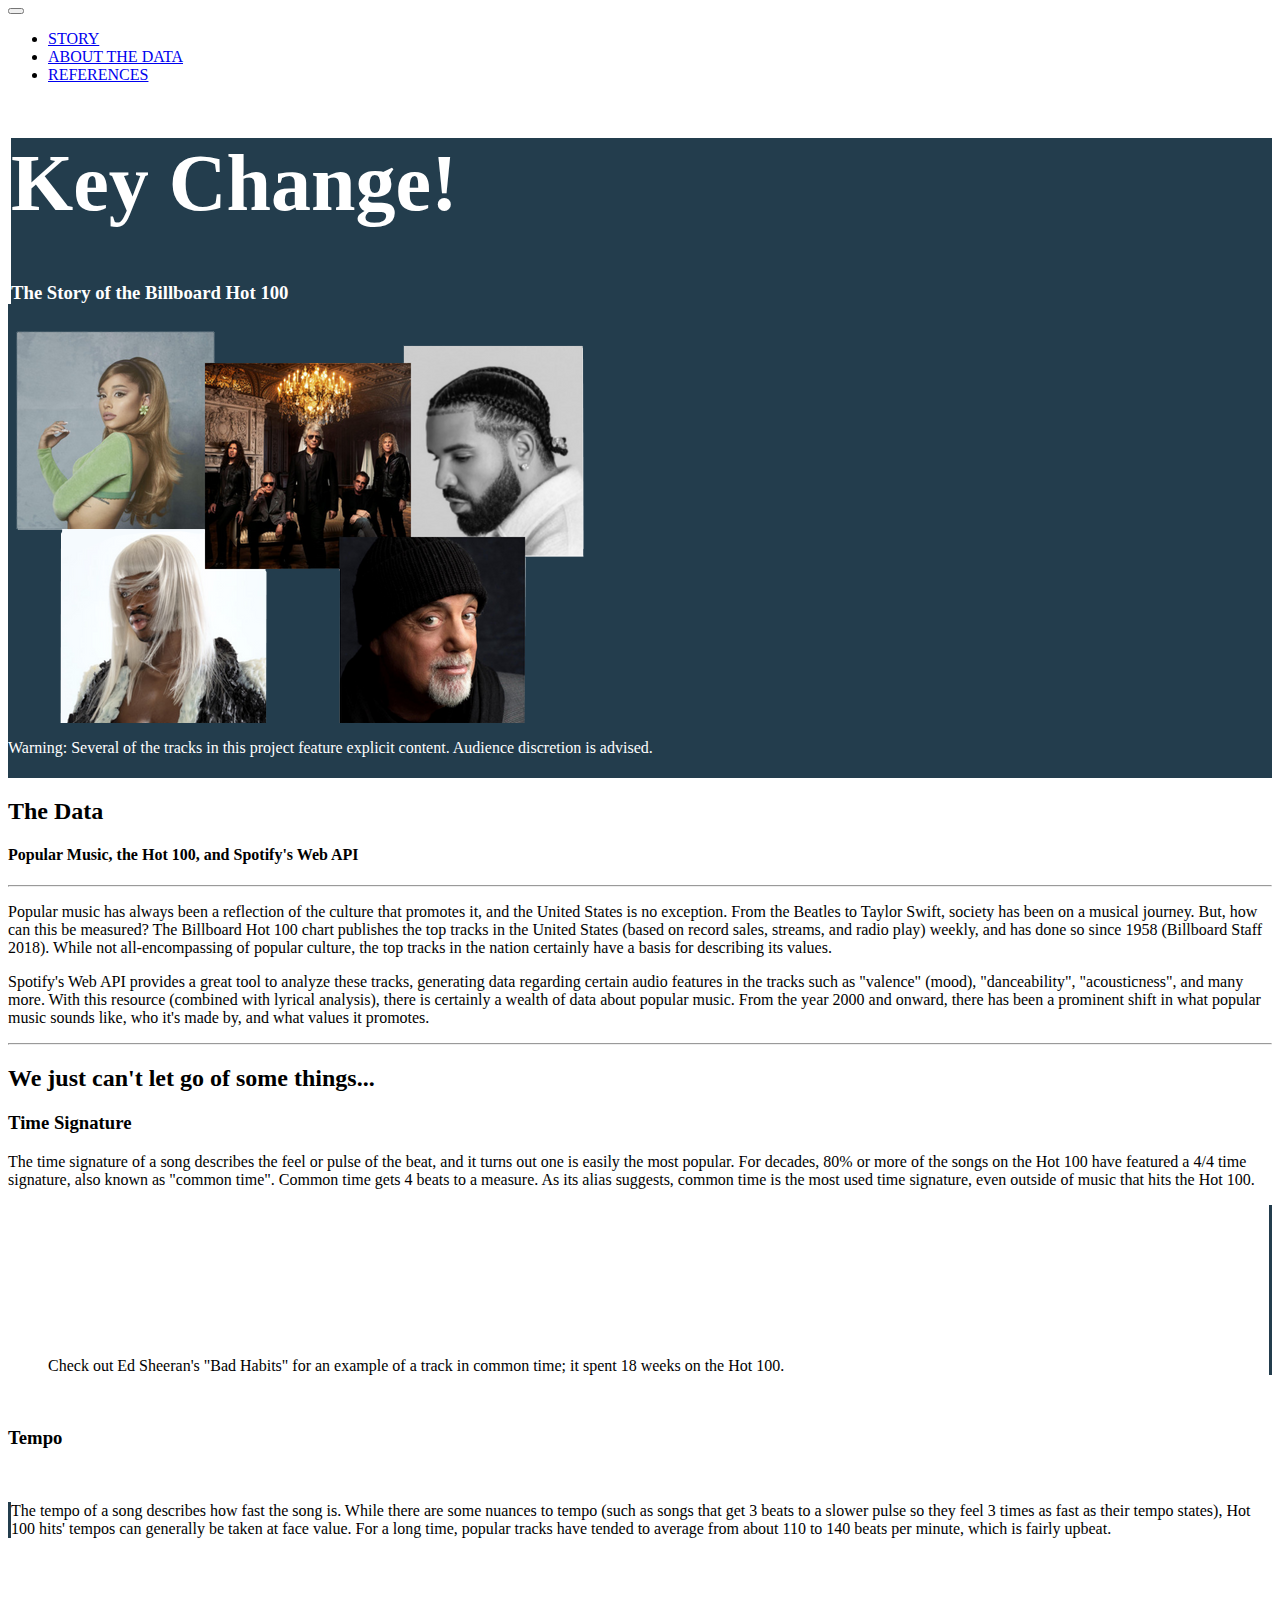
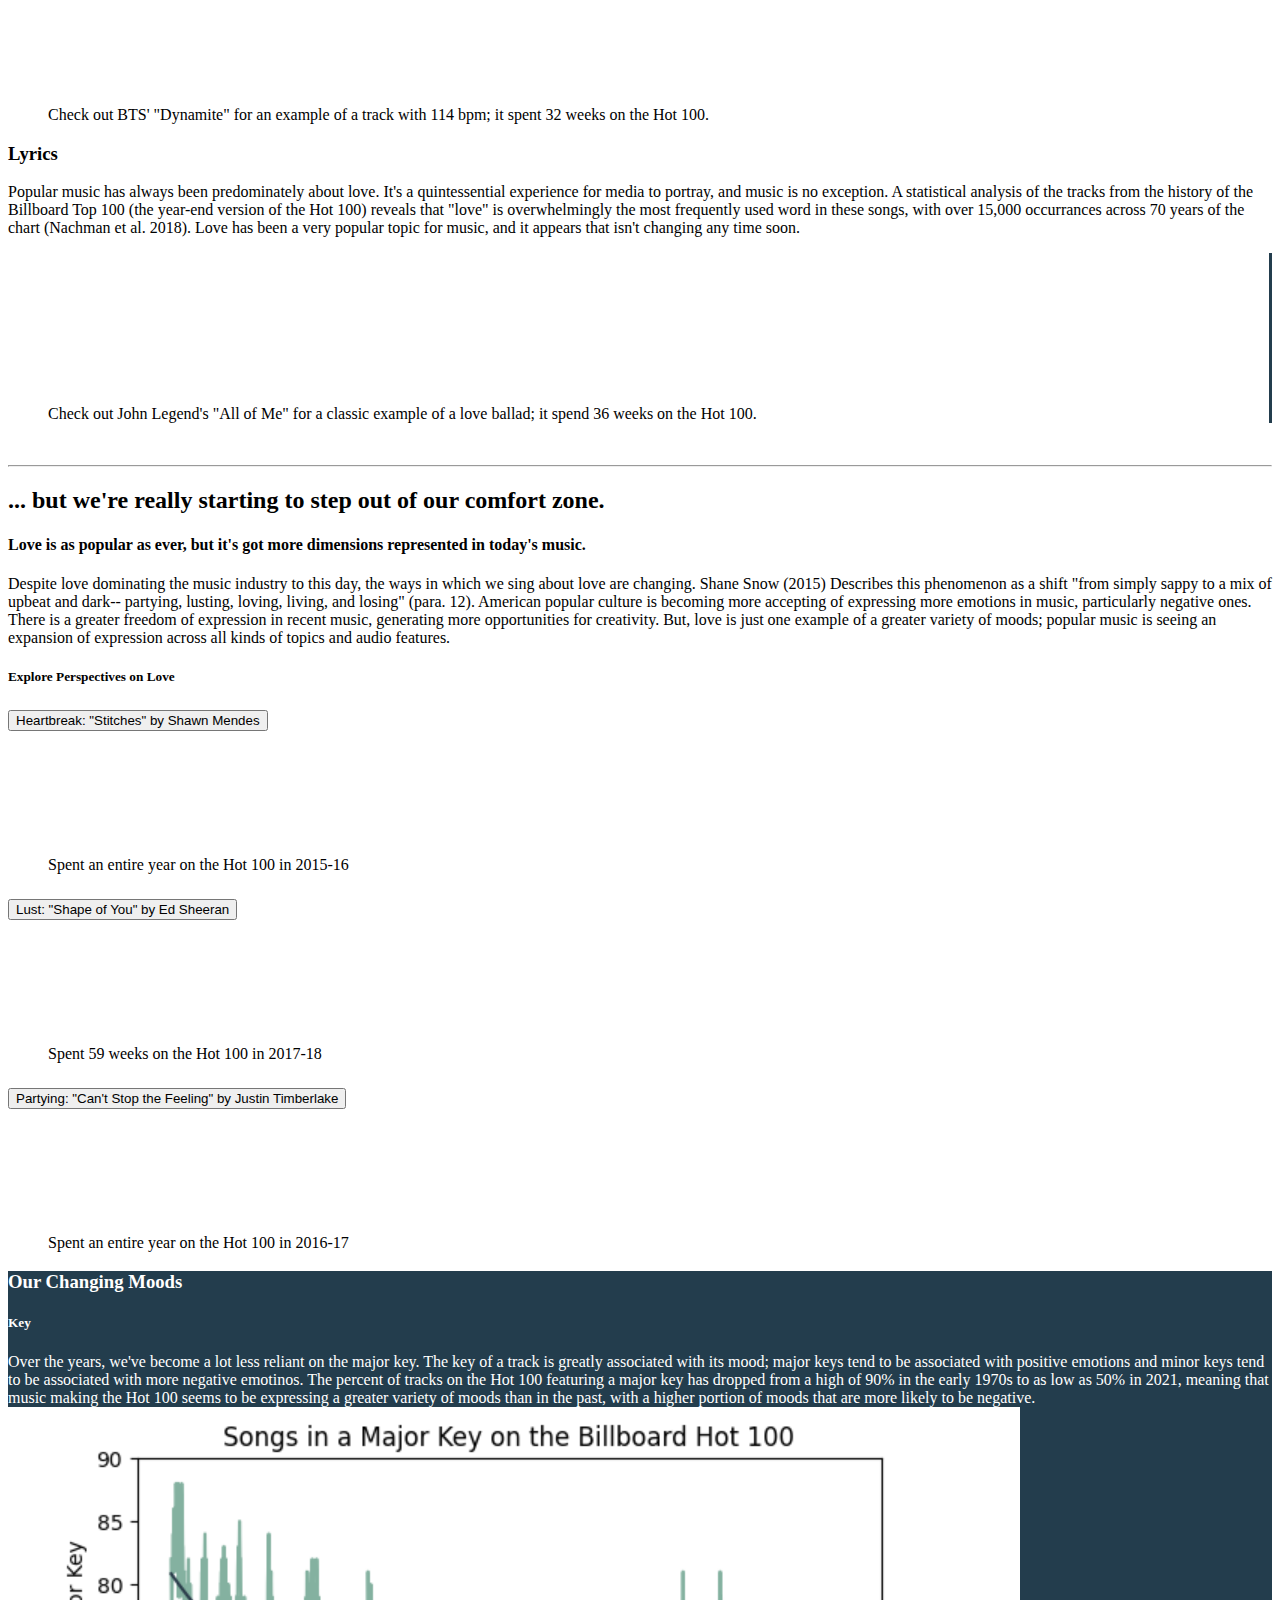
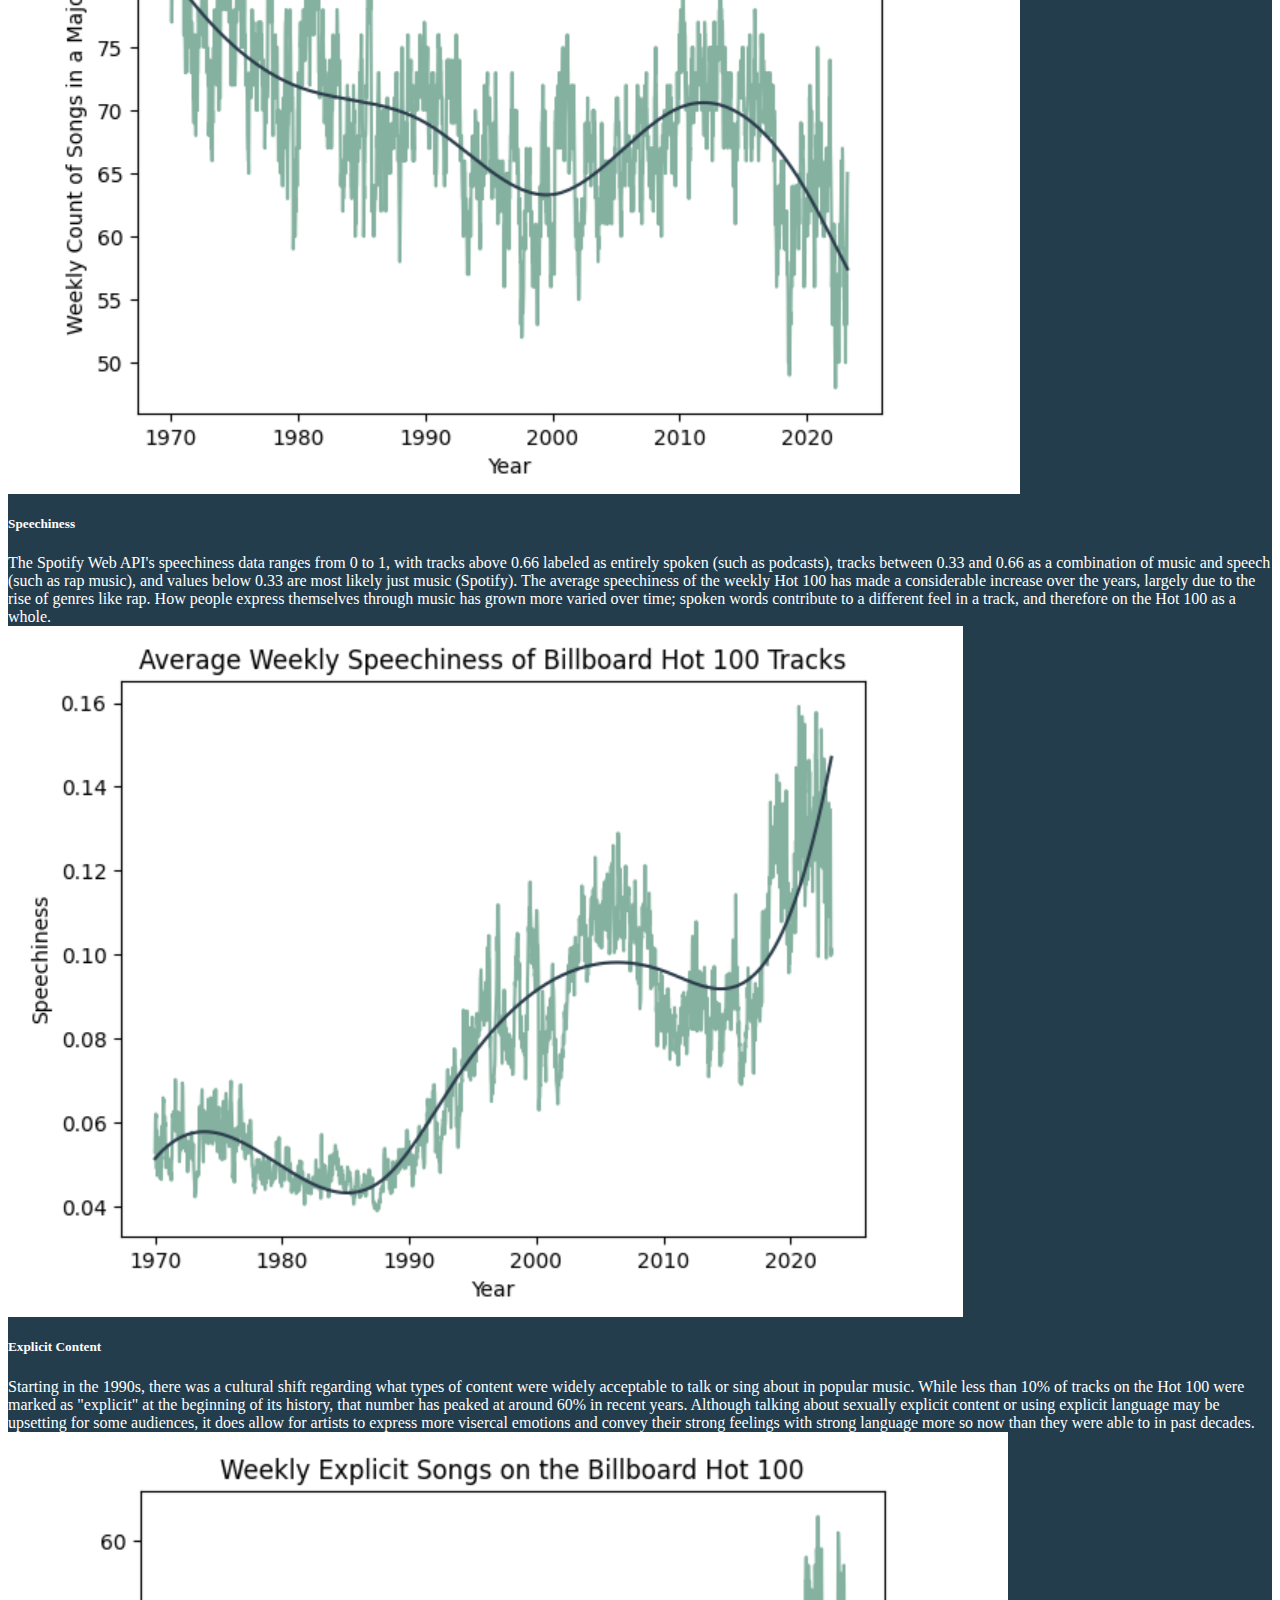
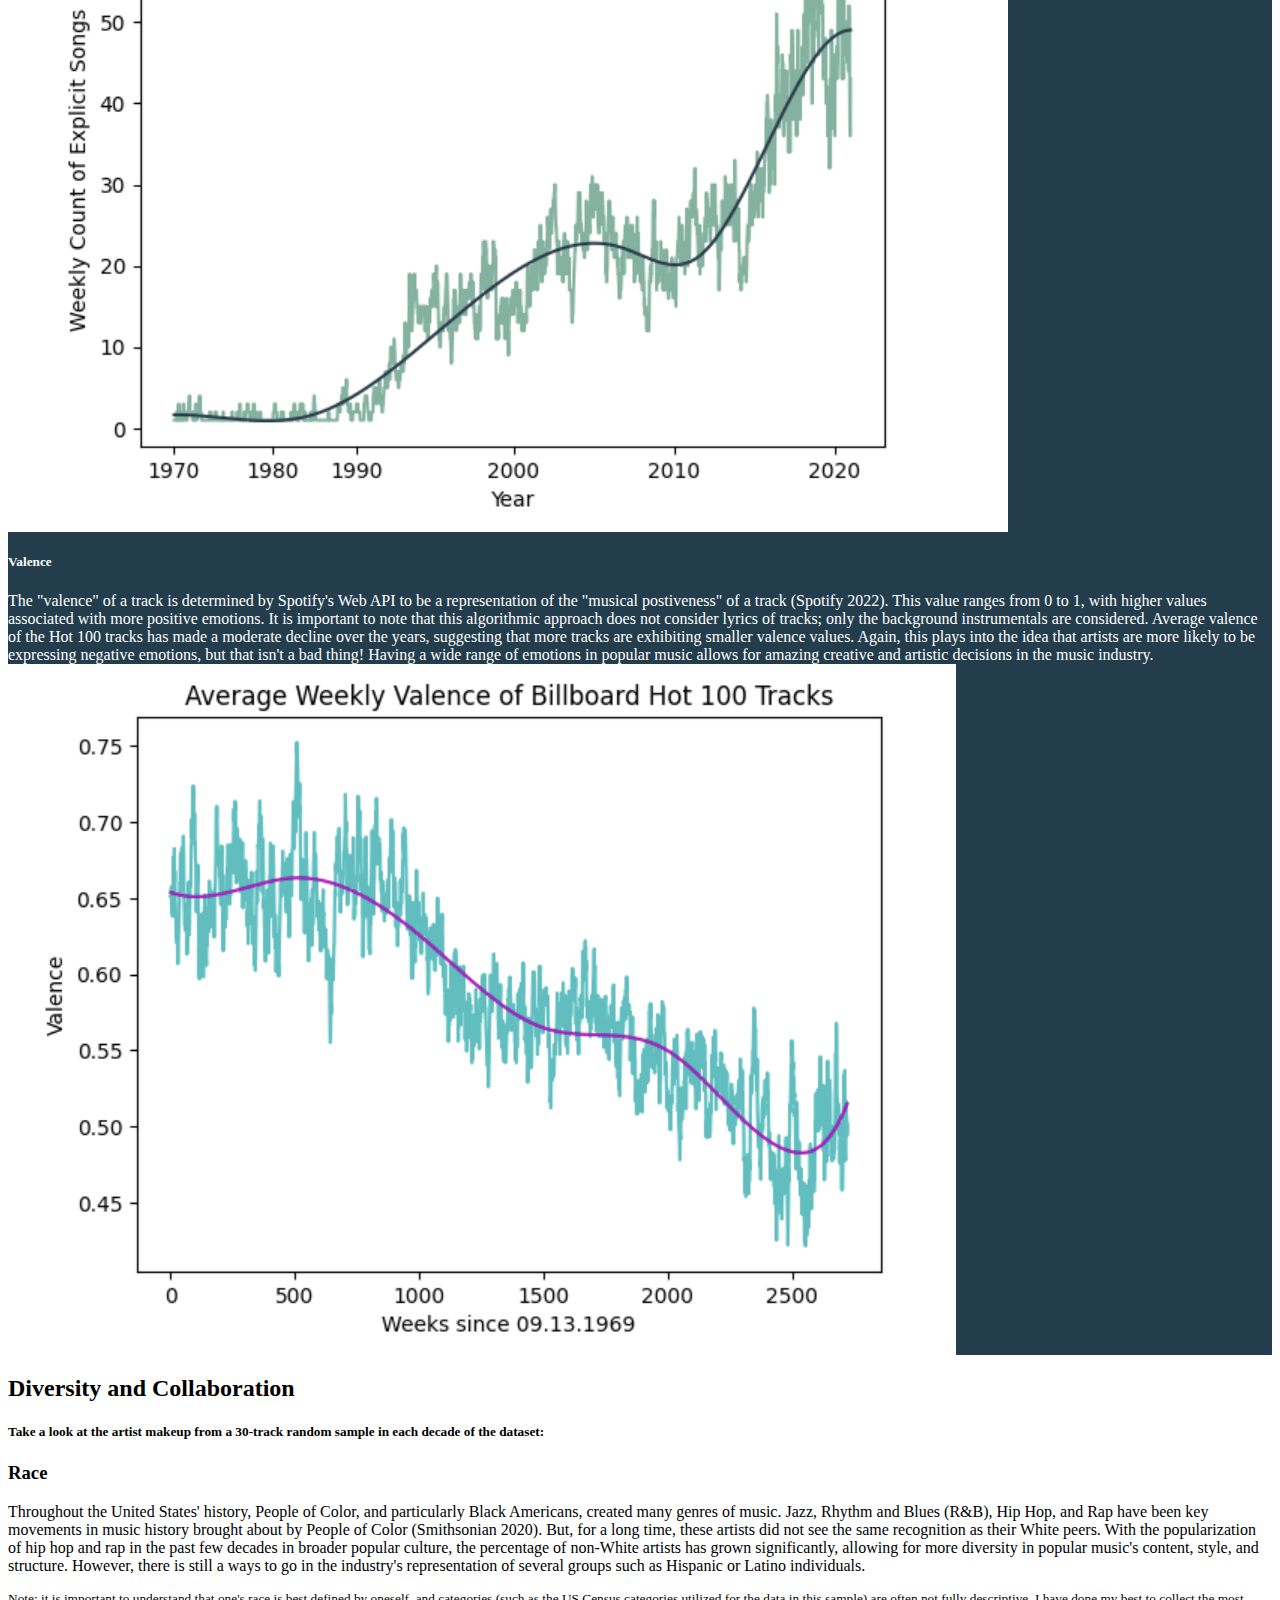
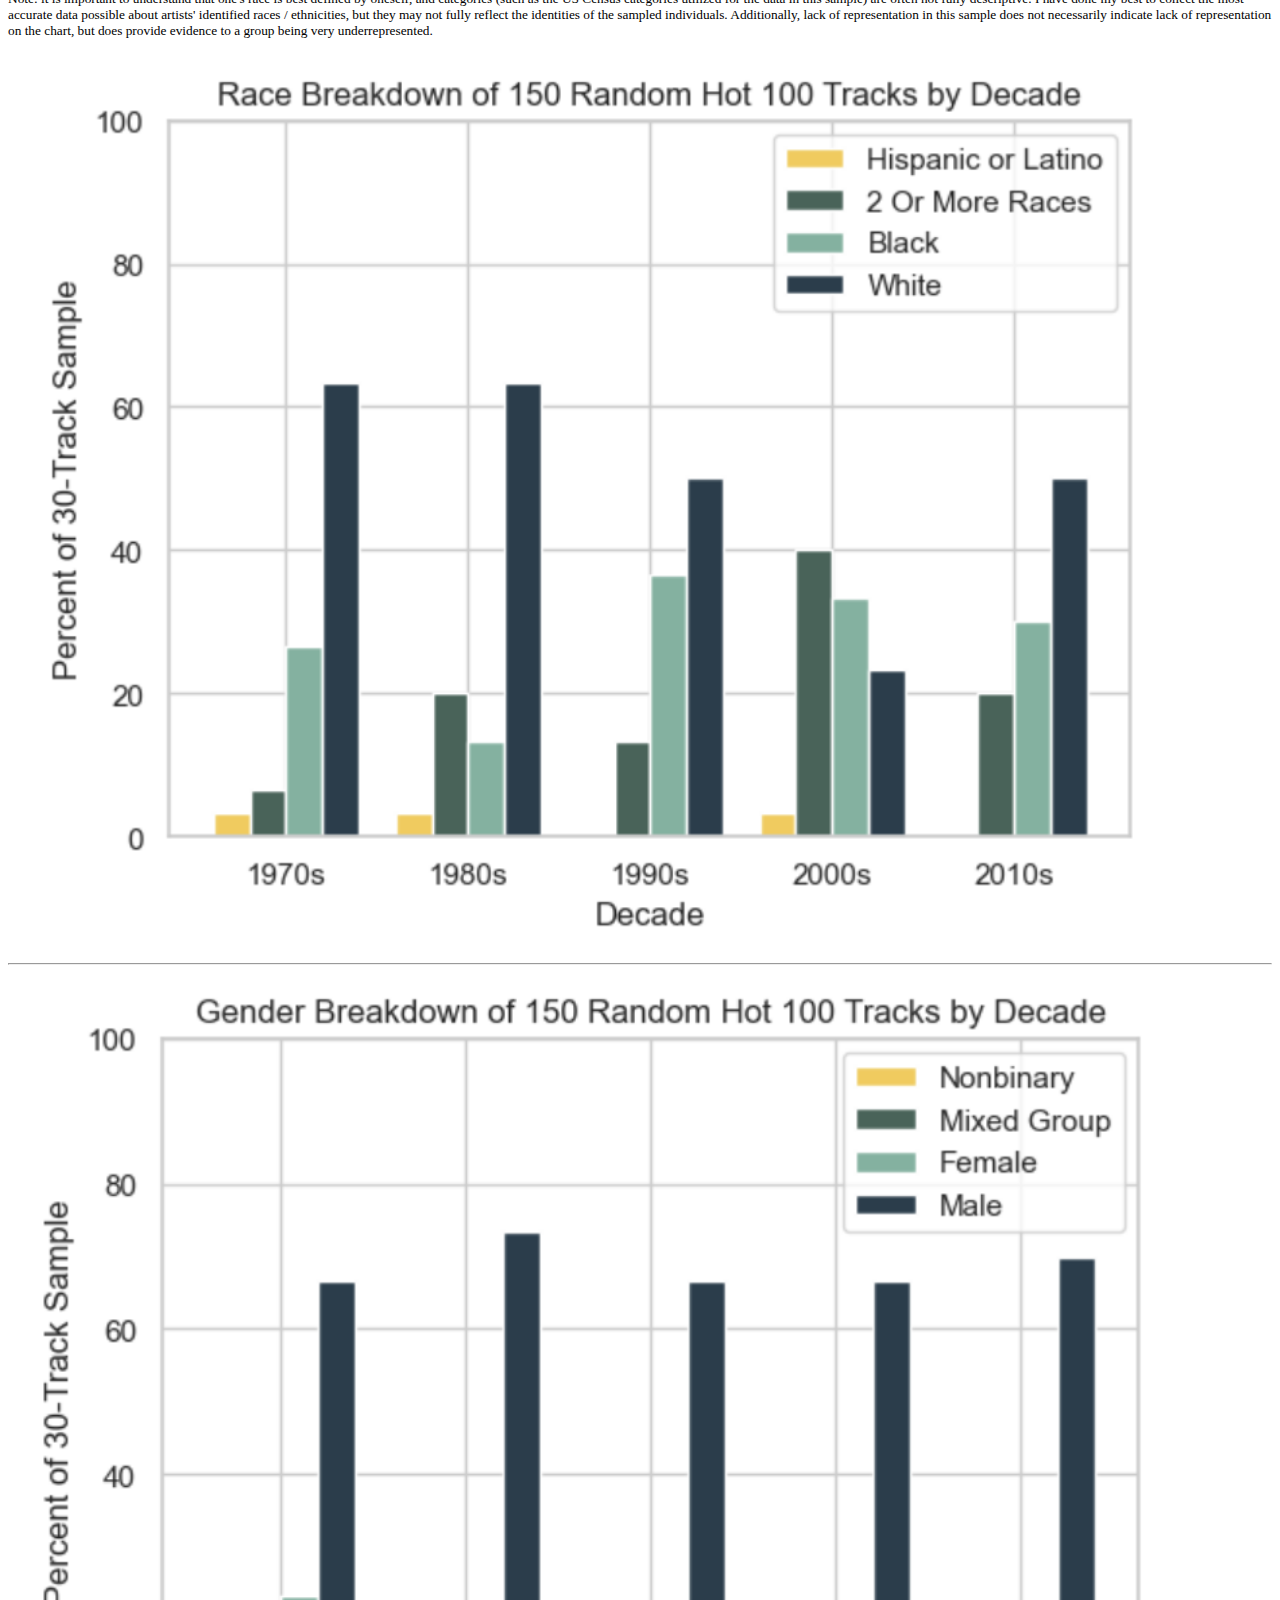
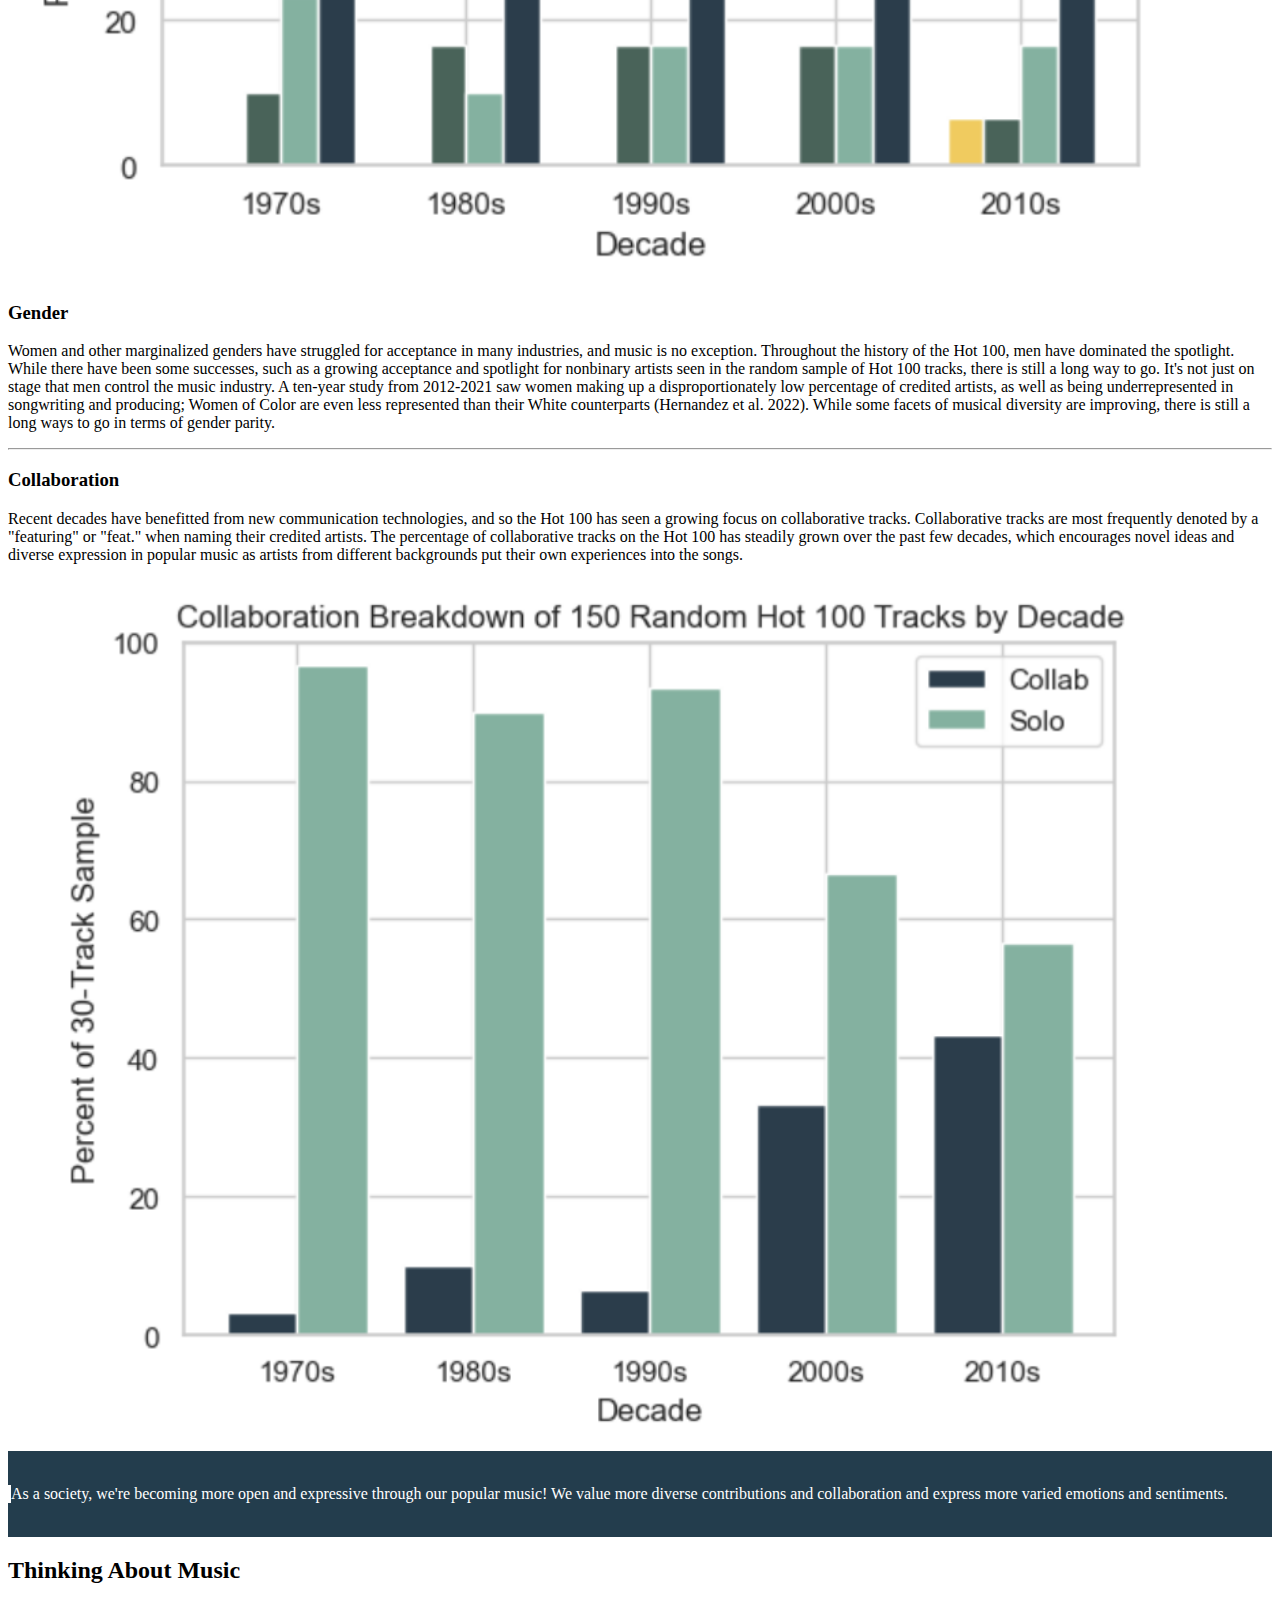
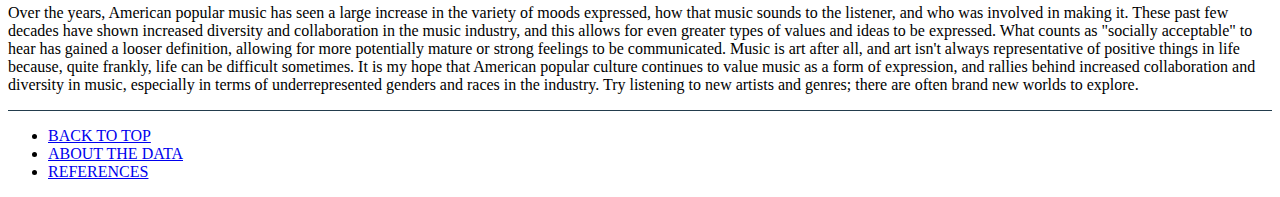
<file: site/index.html>
<html lang="eng-us">

  <head>
    <meta charset = "utf-8">
    <title>Key Change!</title>
    <link rel="icon" type="image/x-icon" href="img/favicon.svg">

    <link href="https://cdn.jsdelivr.net/npm/bootstrap@5.2.3/dist/css/bootstrap.min.css" rel="stylesheet" integrity="sha384-rbsA2VBKQhggwzxH7pPCaAqO46MgnOM80zW1RWuH61DGLwZJEdK2Kadq2F9CUG65" crossorigin="anonymous">
    <script src="https://cdn.jsdelivr.net/npm/@popperjs/core@2.11.6/dist/umd/popper.min.js" integrity="sha384-oBqDVmMz9ATKxIep9tiCxS/Z9fNfEXiDAYTujMAeBAsjFuCZSmKbSSUnQlmh/jp3" crossorigin="anonymous"></script>
    <script src="https://cdn.jsdelivr.net/npm/bootstrap@5.2.3/dist/js/bootstrap.bundle.min.js" integrity="sha384-kenU1KFdBIe4zVF0s0G1M5b4hcpxyD9F7jL+jjXkk+Q2h455rYXK/7HAuoJl+0I4" crossorigin="anonymous"></script>
  
    <link href="styles.css" rel="stylesheet">

  </head>

  <body>
    <nav id="navbar" class="navbar navbar-expand-lg bg-light">
      <div class="container-fluid">
        <button class="navbar-toggler" type="button" data-bs-toggle="collapse" data-bs-target="#navbarNavDropdown" aria-controls="navbarNavDropdown" aria-expanded="false" aria-label="Toggle navigation">
          <span class="navbar-toggler-icon"></span>
        </button>
        <div class="collapse navbar-collapse" id="navbarNavDropdown">
            <ul class="navbar-nav mx-auto">
              <li class="nav-item">
                <a class="nav-link active" aria-current="page" href="#">STORY</a>
              </li>
              <li class="nav-item">
                <a class="nav-link" href="about.html">ABOUT THE DATA</a>
              </li>
              <li class="nav-item">
                <a class="nav-link" href="references.html">REFERENCES</a>
              </li>
            </ul>
          </div>
      </div>
    </nav>

    <main>

      <div id="landing" class="jumbotron container-fluid px-5 position-relative">
        <div class="container">
          <div class="row h-75 align-items-center">
            <div class="col-6 light-border-left ps-5">
              <h1 id="banner">Key Change!</h1>
              <h3>The Story of the Billboard Hot 100</h3>
            </div>
  
            <div class="col-6">
              <img class="img-fluid" src="img/banner.png" alt="Ariana Grande">
            </div>
          </div>
          <div class="row position-absolute start-50 bottom-0 mb-3 translate-middle-x text-center">
            <p>Warning: Several of the tracks in this project feature explicit content. Audience discretion is advised.</p>
            <a href="#the-data" aria-label="Scroll down to next section">
              <svg class="icon" xmlns="http://www.w3.org/2000/svg" width="64" height="64" fill="currentColor" class="bi bi-chevron-down" viewBox="0 0 16 16">
                <path fill-rule="evenodd" d="M1.646 4.646a.5.5 0 0 1 .708 0L8 10.293l5.646-5.647a.5.5 0 0 1 .708.708l-6 6a.5.5 0 0 1-.708 0l-6-6a.5.5 0 0 1 0-.708z"/>
              </svg>
            </a>
          </div>
        </div>
        
      </div>

      <div class="container mt-5 text-center">
        <h2 id="the-data">The Data</h2>
        <div class="row g-3 mt-4">
          <div class="col">
            
            <div class="card container-fluid p-3">
              <h4 class="card-title">Popular Music, the Hot 100, and Spotify's Web API</h4>
              <hr>
              <div class="row g-3">
                <div class="col">
                  <p class="card-text text-start">
                    Popular music has always been a reflection of the culture that promotes it, and the United States is no exception. 
                    From the Beatles to Taylor Swift, society has been on a musical journey. But, how can this be measured? 
                    The Billboard Hot 100 chart publishes the top tracks in the United States (based on record sales, streams, 
                    and radio play) weekly, and has done so since 1958 (Billboard Staff 2018). While not all-encompassing of popular culture, the top tracks in the nation 
                    certainly have a basis for describing its values. 
                  </p>
                </div>
                <div class="col">
                  <p class="card-text text-start">
                    Spotify's Web API provides a great tool to analyze these tracks, generating data
                    regarding certain audio features in the tracks such as "valence" (mood), "danceability", "acousticness", and many more. With this 
                    resource (combined with lyrical analysis), there is certainly a 
                    wealth of data about popular music. From the year 2000 and onward, there has been a prominent shift in what popular music sounds 
                    like, who it's made by, and what values it promotes.
                  </p>
                </div>
              </div>
              
            </div>
          </div>

        </div>
      </div>

      <hr class="my-5">

      <div class="container">
        <h2 class="mb-5 text-center">We just can't let go of some things...</h2>
        <h3>Time Signature</h3>
        <div class="row g-3">

          <div class="col-lg-4">
            <p>
              The time signature of a song describes the feel or pulse of the beat, and it turns out one is easily the most popular.
              For decades, 80% or more of the songs on the Hot 100 have featured a 4/4 time signature, also known as "common time".
              Common time gets 4 beats to a measure.
              As its alias suggests, common time is the most used time signature, even outside of music that hits the Hot 100.
            </p>
          </div>

          <div class="col-lg-4 dark-border-right h-100">
            <div class="container-fluid">
              <figure>
                <iframe style="border-radius:12px" alt="Spotify player for Ed Sheeran's 'Bad Habits'" src="https://open.spotify.com/embed/track/3rmo8F54jFF8OgYsqTxm5d?utm_source=generator&theme=0" width="100%" height="152" frameBorder="0" allowfullscreen="" allow="autoplay; clipboard-write; encrypted-media; fullscreen; picture-in-picture" loading="lazy"></iframe>
                <figcaption class="m-1">Check out Ed Sheeran's "Bad Habits" for an example of a track in common time; it spent 18 weeks on the Hot 100.</figcaption>
              </figure>
            </div>
          </div>

          <div class="col-lg-4">
            &nbsp;
          </div>
        </div>
      </div>

      <div class="container mt-5">
        <div class="row justify-content-center">
          <div class="col-4">
            <h3>Tempo</h3>
          </div>
        </div>
        <div class="row g-3">
          <div class="col-lg-4">
            &nbsp;
          </div>

          <div class="col-lg-4 dark-border-left h-100">
            <p>
              The tempo of a song describes how fast the song is. While there are some nuances to tempo
              (such as songs that get 3 beats to a slower pulse so they feel 3 times as fast as their tempo states),
              Hot 100 hits' tempos can generally be taken at face value. For a long time, popular tracks have tended
              to average from about 110 to 140 beats per minute, which is fairly upbeat.
            </p>
          </div>

          <div class="col-lg-4">
            <div class="container-fluid">
              <figure>
                <iframe style="border-radius:12px" alt="Spotify player for BTS' 'Dynamite'" src="https://open.spotify.com/embed/track/5QDLhrAOJJdNAmCTJ8xMyW?utm_source=generator&theme=0" width="100%" height="152" frameBorder="0" allowfullscreen="" allow="autoplay; clipboard-write; encrypted-media; fullscreen; picture-in-picture" loading="lazy"></iframe>
                <figcaption class="m-1">Check out BTS' "Dynamite" for an example of a track with 114 bpm; it spent 32 weeks on the Hot 100.</figcaption>
              </figure>
            </div>
          </div>
        </div>
      </div>

      <div class="container mt-5">
        <div class="row justify-content-center">
          <h3>Lyrics</h3>
        </div>
        <div class="row g-3">

          <div class="col-lg-4">
            Popular music has always been predominately about love. It's a quintessential experience for media to portray, and music is no exception.
            A statistical analysis of the tracks from the history of the Billboard Top 100 (the year-end version of the Hot 100) reveals that
            "love" is overwhelmingly the most frequently used word in these songs, with over 15,000 occurrances across 70 years of the chart (Nachman et al. 2018).
            Love has been a very popular topic for music, and it appears that isn't changing any time soon.
          </div>

          <div class="col-lg-4 dark-border-right h-100">
            <div class="container-fluid">
              <figure>
                <iframe style="border-radius:12px" alt="Spotify playere for John Legend's 'All of Me'" src="https://open.spotify.com/embed/track/3U4isOIWM3VvDubwSI3y7a?utm_source=generator&theme=0" width="100%" height="152" frameBorder="0" allowfullscreen="" allow="autoplay; clipboard-write; encrypted-media; fullscreen; picture-in-picture" loading="lazy"></iframe>
                <figcaption class="m-1">Check out John Legend's "All of Me" for a classic example of a love ballad; it spend 36 weeks on the Hot 100.</figcaption>
              </figure>
            </div>
          </div>

          <div class="col-lg-4">
            &nbsp;
          </div>


        </div>
      </div>

      <hr class="my-5">

      <div class="container">
        <h2 class="mb-5 text-center">... but we're really starting to step out of our comfort zone.</h2>
        <div class="row g-3 gx-5">
          <div class="col-lg-6">
            <h4>Love is as popular as ever, but it's got more dimensions represented in today's music.</h4>
            <p>
              Despite love dominating the music industry to this day, the ways in which we sing about love are changing.
              Shane Snow (2015) Describes this phenomenon as a shift "from simply sappy to a mix of upbeat and dark--
              partying, lusting, loving, living, and losing" (para. 12). American popular culture is becoming more accepting
              of expressing more emotions in music, particularly negative ones.
              There is a greater freedom of expression in recent music, generating more opportunities for creativity.
              But, love is just one example of a greater variety of moods; popular music is seeing an expansion
              of expression across all kinds of topics and audio features.
            </p>
          </div>

          <div class="col-lg-6">
            <div class="container">
              <h5 class="text-end">Explore Perspectives on Love</h5>
            </div>

            <div class="accordion accordion-flush" id="lovePerspectivesAccordion">
              <div class="accordion-item">
                <h6 class="accordion-header container" id="flush-headingOne">
                  <button class="accordion-button collapsed" type="button" data-bs-toggle="collapse" data-bs-target="#flush-collapseOne" aria-expanded="false" aria-controls="flush-collapseOne">
                    Heartbreak: "Stitches" by Shawn Mendes
                  </button>
                </h6>
                <div id="flush-collapseOne" class="accordion-collapse collapse" aria-labelledby="flush-headingOne" data-bs-parent="#lovePerspectivesAccordion">
                  <div class="accordion-body">
                    <figure>
                      <iframe class="blockquote" style="border-radius:12px" alt="Spotify player for Shawn Mendes' 'Stitches'" src="https://open.spotify.com/embed/track/5jsw9uXEGuKyJzs0boZ1bT?utm_source=generator&theme=0" width="100%" height="100" frameBorder="0" allowfullscreen="" allow="autoplay; clipboard-write; encrypted-media; fullscreen; picture-in-picture" loading="lazy"></iframe>
                      <figcaption class="blockquote-footer">Spent an entire year on the Hot 100 in 2015-16</figcaption>
                    </figure>
                  </div>
                </div>
              </div>

              <div class="accordion-item">
                <h6 class="accordion-header container" id="flush-headingTwo">
                  <button class="accordion-button collapsed" type="button" data-bs-toggle="collapse" data-bs-target="#flush-collapseTwo" aria-expanded="false" aria-controls="flush-collapseTwo">
                    Lust: "Shape of You" by Ed Sheeran
                  </button>
                </h6>
                <div id="flush-collapseTwo" class="accordion-collapse collapse" aria-labelledby="flush-headingTwo" data-bs-parent="#lovePerspectivesAccordion">
                  <div class="accordion-body">
                    <figure>
                      <iframe class="blockquote" alt="Spotify player for Ed Sheeran's 'Shape of You'" style="border-radius:12px" src="https://open.spotify.com/embed/track/7qiZfU4dY1lWllzX7mPBI3?utm_source=generator&theme=0" width="100%" height="100" frameBorder="0" allowfullscreen="" allow="autoplay; clipboard-write; encrypted-media; fullscreen; picture-in-picture" loading="lazy"></iframe>                      
                      <figcaption class="blockquote-footer">Spent 59 weeks on the Hot 100 in 2017-18</figcaption>
                    </figure>
                  </div>
                </div>
              </div>

              <div class="accordion-item">
                <h6 class="accordion-header container" id="flush-headingThree">
                  <button class="accordion-button collapsed" type="button" data-bs-toggle="collapse" data-bs-target="#flush-collapseThree" aria-expanded="false" aria-controls="flush-collapseThree">
                    Partying: "Can't Stop the Feeling" by Justin Timberlake
                  </button>
                </h6>
                <div id="flush-collapseThree" class="accordion-collapse collapse" aria-labelledby="flush-headingThree" data-bs-parent="#lovePerspectivesAccordion">
                  <div class="accordion-body">
                    <figure>
                      <iframe class="blockquote" alt="Spotify player for Justin Timberlake's 'Can't Stop the Feeling'" style="border-radius:12px" src="https://open.spotify.com/embed/track/1WkMMavIMc4JZ8cfMmxHkI?utm_source=generator&theme=0" width="100%" height="100" frameBorder="0" allowfullscreen="" allow="autoplay; clipboard-write; encrypted-media; fullscreen; picture-in-picture" loading="lazy"></iframe>                      
                      <figcaption class="blockquote-footer">Spent an entire year on the Hot 100 in 2016-17</figcaption>
                    </figure>
                  </div>
                </div>
              </div>

            </div>
          </div>
        </div>
      </div>

      <div class="jumbotron container-fluid mt-5 p-5">
        <h3 class="text-center mb-5">Our Changing Moods</h3>
        <div class="container">

          <div class="row g-3 mb-3">
            
            <div class="col-lg-6">
              <div class="card h-100">
                <h5 class="card-header">Key</h5>
                <div class="card-body">

                  <div class="card-text mb-3">
                    Over the years, we've become a lot less reliant on the major key. The key of a track
                    is greatly associated with its mood; major keys tend to be associated with positive emotions
                    and minor keys tend to be associated with more negative emotinos. The percent of tracks on the Hot 100
                    featuring a major key has dropped from a high of 90% in the early 1970s to as low as 50% in 2021, meaning
                    that music making the Hot 100 seems to be expressing a greater variety of moods than in the past, with a 
                    higher portion of moods that are more likely to be negative.
                  </div>

                  <img class="img-fluid" src="img/spotify-data/major key.png" alt="graph of counts of Hot 100 tracks featuring a major key over time">
                </div>
              </div>
            </div>

            <div class="col-lg-6">
              <div class="card h-100">
                <h5 class="card-header">Speechiness</h5>
                <div class="card-body">

                  <div class="card-text mb-3">
                    The Spotify Web API's speechiness data ranges from 0 to 1, with tracks above 0.66 labeled as entirely spoken (such as podcasts),
                    tracks between 0.33 and 0.66 as a combination of music and speech (such as rap music), and values below 0.33 are most likely
                    just music (Spotify). The average speechiness of the weekly Hot 100 has made a considerable increase over the years, 
                    largely due to the rise of genres like rap. How people express themselves through music has grown more varied over time;
                    spoken words contribute to a different feel in a track, and therefore on the Hot 100 as a whole.
                  </div>

                  <img class="img-fluid" src="img/spotify-data/speechiness.png" alt="graph of average weekly duration of Hot 100 tracks over time">
                </div>
              </div>
            </div>

            <div class="col-lg-6">
              <div class="card h-100">
                <h5 class="card-header">Explicit Content</h5>
                <div class="card-body">

                  <div class="card-text mb-3">
                    Starting in the 1990s, there was a cultural shift regarding what types of content were widely acceptable to talk or sing about
                    in popular music. While less than 10% of tracks on the Hot 100 were marked as "explicit" at the beginning of its history,
                    that number has peaked at around 60% in recent years. Although talking about sexually explicit content or using explicit language
                    may be upsetting for some audiences, it does allow for artists to express more visercal emotions and convey their strong
                    feelings with strong language more so now than they were able to in past decades.
                  </div>

                  <img class="img-fluid" src="img/spotify-data/explicit.png" alt="graph of counts of Hot 100 tracks featuring explicit content over time">
                </div>
              </div>
            </div>

            <div class="col-lg-6">
              <div class="card h-100">
                <h5 class="card-header">Valence</h5>
                <div class="card-body">

                  <div class="card-text mb-3">
                    The "valence" of a track is determined by Spotify's Web API to be a representation of the "musical postiveness" of a track
                    (Spotify 2022). This value ranges from 0 to 1, with higher values associated with more positive emotions. It is important 
                    to note that this algorithmic approach does not consider lyrics of tracks; only the background instrumentals are considered. Average
                    valence of the Hot 100 tracks has made a moderate decline over the years, suggesting that more tracks are exhibiting smaller
                    valence values. Again, this plays into the idea that artists are more likely to be expressing negative emotions, but that isn't
                    a bad thing! Having a wide range of emotions in popular music allows for amazing creative and artistic decisions in the music industry.
                  </div>

                  <img class="img-fluid" src="img/spotify-data/valence.png" alt="graph of average weekly valence of Hot 100 tracks over time">
                </div>
              </div>
            </div>
          </div>

        </div>
      </div>


      <div class="container mt-5">
        <h2 class="text-center mb-2">Diversity and Collaboration</h2>
        <h5 class="text-center mb-5">Take a look at the artist makeup from a 30-track random sample in each decade of the dataset:</h5>

        <div class="row g-3">
          <div class="col-lg-6">
            <h3>Race</h3>
            <p class="fs-5">
              Throughout the United States' history, People of Color, and particularly Black Americans, created
              many genres of music. Jazz, Rhythm and Blues (R&B), Hip Hop, and Rap have been key movements
              in music history brought about by People of Color (Smithsonian 2020). But, for a long time, these artists
              did not see the same recognition as their White peers. With the popularization of hip hop and rap in the past few decades
              in broader popular culture,
              the percentage of non-White artists has grown significantly, allowing for more diversity in popular music's 
              content, style, and structure. However, there is still a ways to go in the industry's representation of several groups such as 
              Hispanic or Latino individuals.
            </p>

            <p class="mt-3"><small>
              Note: it is important to understand that one's race is best defined by oneself, and categories
              (such as the US Census categories utilized for the data in this sample) are often not fully descriptive.
              I have done my best to collect the most accurate data possible about artists' identified races / ethnicities,
              but they may not fully reflect the identities of the sampled individuals. Additionally,
              lack of representation in this sample does not necessarily indicate lack of representation on the chart,
              but does provide evidence to a group being very underrepresented.
            </small></p>
          </div>
          <div class="col-lg-6">
            <img width="100%" src="img/diversity-data/race.png" alt="graph of artists' race present in a sample of Billboard Hot 100 tracks">
          </div>
        </div>

        <hr class="mt-3 mb-5">

        <div class="row g-3">
          <div class="col-lg-6">
            <img width="100%" src="img/diversity-data/gender.png" alt="graph of artists' gender present in a sample of Billboard Hot 100 tracks">
          </div>
          <div class="col-lg-6">
            <h3>Gender</h3>
            <p class="fs-5">
              Women and other marginalized genders have struggled for acceptance in many industries, and music is no exception.
              Throughout the history of the Hot 100, men have dominated the spotlight. While there have been some successes,
              such as a growing acceptance and spotlight for nonbinary artists seen in the random sample
              of Hot 100 tracks, there is still a long way to go.
              It's not just on stage that men control the music industry. A ten-year study from 2012-2021
              saw women making up a disproportionately low percentage of credited artists, as well as 
              being underrepresented in songwriting and producing; Women of Color are even less represented 
              than their White counterparts (Hernandez et al. 2022). While some facets of musical diversity are improving,
              there is still a long ways to go in terms of gender parity.
            </p>
          </div>
        </div>

        <hr class="mt-3 mb-5">

        <div class="row g-3 mb-5">
          <div class="col-lg-6">
            <h3>Collaboration</h3>
            <p class="fs-5">
              Recent decades have benefitted from new communication technologies, and so the Hot
              100 has seen a growing focus on collaborative tracks. Collaborative tracks are most
              frequently denoted by a "featuring" or "feat." when naming their credited artists.
              The percentage of collaborative tracks on the Hot 100 has steadily grown over the
              past few decades, which encourages novel ideas and diverse expression
              in popular music as artists from different backgrounds put their own 
              experiences into the songs.
            </p>
          </div>
          <div class="col-lg-6">
            <img width="100%" src="img/diversity-data/collab.png" alt="graph of collaborative tracks present in a sample of Billboard Hot 100 tracks">
          </div>
        </div>

      </div>

      <div class="jumbotron container-fluid mt-5 p-5">
        <div class="row g-3">
          <div class="col-lg-4">
            &nbsp;
          </div>
          <div class="light-border-left col-lg-4">
            <p class="fs-4">
              As a society, we're becoming more open and expressive through our popular music! 
              We value more diverse contributions and collaboration and express more varied emotions and sentiments.</p>
          </div>
          <div class="col-lg-4">
            &nbsp;
          </div>
        </div>
      </div>

      <div class="container px-5 pt-5">
        <h2 class="text-center mb-5">Thinking About Music</h2>
        <p class="fs-5 px-5">
          Over the years, American popular music has seen a large increase in the variety
          of moods expressed, how that music sounds to the listener, and who was involved in making it.
          These past few decades have shown increased diversity and collaboration in the music industry,
          and this allows for even greater types of values and ideas to be expressed. What counts as
          "socially acceptable" to hear has gained a looser definition, allowing for more potentially
          mature or strong feelings to be communicated. Music is art after all, and art isn't always
          representative of positive things in life because, quite frankly, life can be difficult sometimes.
          It is my hope that American popular culture continues to value music as a form of expression,
          and rallies behind increased collaboration and diversity in music, especially in terms of
          underrepresented genders and races in the industry. Try listening to new artists and genres;
          there are often brand new worlds to explore.
        </p>
      </div>

    </main>

    <footer>
      <div class="footer mt-5 navbar bg-light">
        <div class="container-fluid">
          <ul class="navbar-nav mx-auto list-group-horizontal">
            <li class="nav-item mx-3">
              <a class="nav-link" href="#navbar">BACK TO TOP</a>
            </li>
            <li class="nav-item mx-3">
              <a class="nav-link" href="about.html">ABOUT THE DATA</a>
            </li>
            <li class="nav-item mx-3">
              <a class="nav-link" href="references.html">REFERENCES</a>
            </li>
          </ul>
        </div>
      </div>
    </footer>

  </body>
</html>
</file>
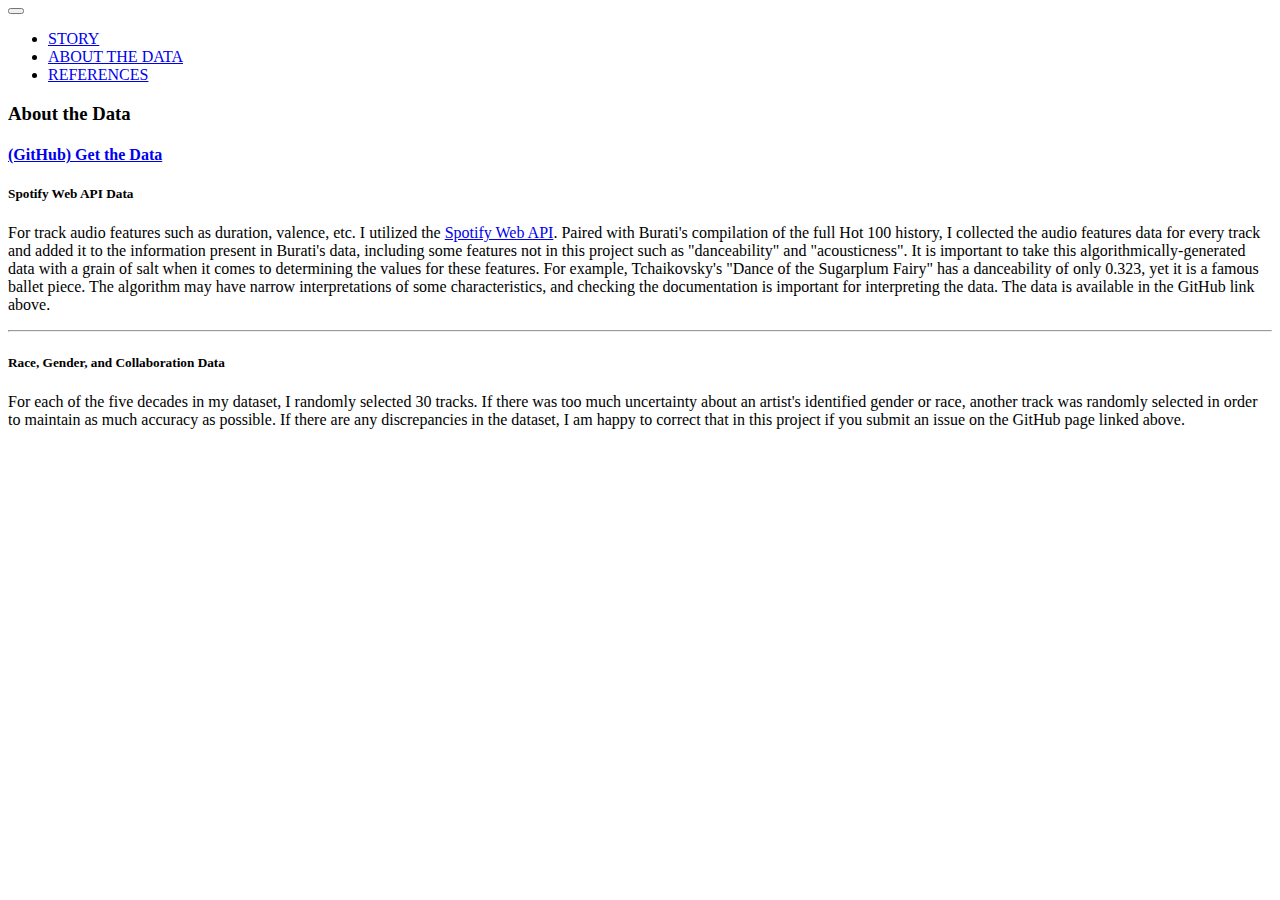
<file: site/about.html>
<html lang="eng-us">

  <head>
    <meta charset = "utf-8">
    <title>Key Change!</title>
    <link rel="icon" type="image/x-icon" href="img/favicon.svg">

    <link href="https://cdn.jsdelivr.net/npm/bootstrap@5.2.3/dist/css/bootstrap.min.css" rel="stylesheet" integrity="sha384-rbsA2VBKQhggwzxH7pPCaAqO46MgnOM80zW1RWuH61DGLwZJEdK2Kadq2F9CUG65" crossorigin="anonymous">
    <script src="https://cdn.jsdelivr.net/npm/@popperjs/core@2.11.6/dist/umd/popper.min.js" integrity="sha384-oBqDVmMz9ATKxIep9tiCxS/Z9fNfEXiDAYTujMAeBAsjFuCZSmKbSSUnQlmh/jp3" crossorigin="anonymous"></script>
    <script src="https://cdn.jsdelivr.net/npm/bootstrap@5.2.3/dist/js/bootstrap.bundle.min.js" integrity="sha384-kenU1KFdBIe4zVF0s0G1M5b4hcpxyD9F7jL+jjXkk+Q2h455rYXK/7HAuoJl+0I4" crossorigin="anonymous"></script>
  
    <link href="styles.css" rel="stylesheet">

  </head>

  <body>
    <nav id="navbar" class="navbar navbar-expand-lg bg-light">
      <div class="container-fluid">
        <button class="navbar-toggler" type="button" data-bs-toggle="collapse" data-bs-target="#navbarNavDropdown" aria-controls="navbarNavDropdown" aria-expanded="false" aria-label="Toggle navigation">
          <span class="navbar-toggler-icon"></span>
        </button>
        <div class="collapse navbar-collapse" id="navbarNavDropdown">
            <ul class="navbar-nav mx-auto">
              <li class="nav-item">
                <a class="nav-link" href="index.html">STORY</a>
              </li>
              <li class="nav-item">
                <a class="nav-link active" aria-current="page" href="#">ABOUT THE DATA</a>
              </li>
              <li class="nav-item">
                <a class="nav-link" href="references.html">REFERENCES</a>
              </li>
            </ul>
          </div>
      </div>
    </nav>

    <main>
      <div class="container my-5">
        <h3 class="mb-3">About the Data</h3>
        <h4 class="mb-4 fs-6"><a class="link-secondary" href="https://github.com/lisyce/SpotifyAnalysisPublic" target="_blank">(GitHub) Get the Data</a></h4>

        <h5>Spotify Web API Data</h5>
        <p>
          For track audio features such as duration, valence, etc. I utilized the <a class="link-secondary" target="_blank" href="https://developer.spotify.com/documentation/web-api/">Spotify Web API</a>.
          Paired with Burati's compilation of the full Hot 100 history, I collected the audio features data for every track and added it to the information present in Burati's data,
          including some features not in this project such as "danceability" and "acousticness". It is important to take this algorithmically-generated
          data with a grain of salt when it comes to determining the values for these features. For example, 
          Tchaikovsky's "Dance of the Sugarplum Fairy" has a danceability of only 0.323, yet it is a famous ballet piece.
          The algorithm may have narrow interpretations of some characteristics, and checking the documentation is important for interpreting the data.
          The data is available in the GitHub link above.            
        </p>

        <hr class="my-3">

        <h5>Race, Gender, and Collaboration Data</h5>
        <p>
          For each of the five decades in my dataset, I randomly selected 30 tracks. If there was too much uncertainty
          about an artist's identified gender or race, another track was randomly selected in order to maintain as much
          accuracy as possible. If there are any discrepancies in the dataset, I am happy to 
          correct that in this project if you submit an issue on the GitHub page linked above.
        </p>

      </div>
      
    </main>

  </body>
</html>
</file>
<file: site/styles.css>
:root {
    --gray-lt: #EEEEFF;
    --navy: #233D4D;
}

#landing {
    height: 40em;
}

.jumbotron {
    background-color: var(--navy);
    color: white;
}

.icon {
    fill: white;
}

.card {
    border-color: var(--navy);
}

.jumbotron .card {
    border-color: white;
    color: white;
    background-color: var(--navy);
}

.jumbotron .card-header {
    border-color: white;
}

.light-border-left {
    border-left: 3px solid white;
}

.dark-border-left {
    border-left: 3px solid var(--navy);
}

.dark-border-right {
    border-right: 3px solid var(--navy);
}

.footer {
    border-top: 1px solid var(--navy);
}

#banner {
    font-size: 500%;
}
</file>
